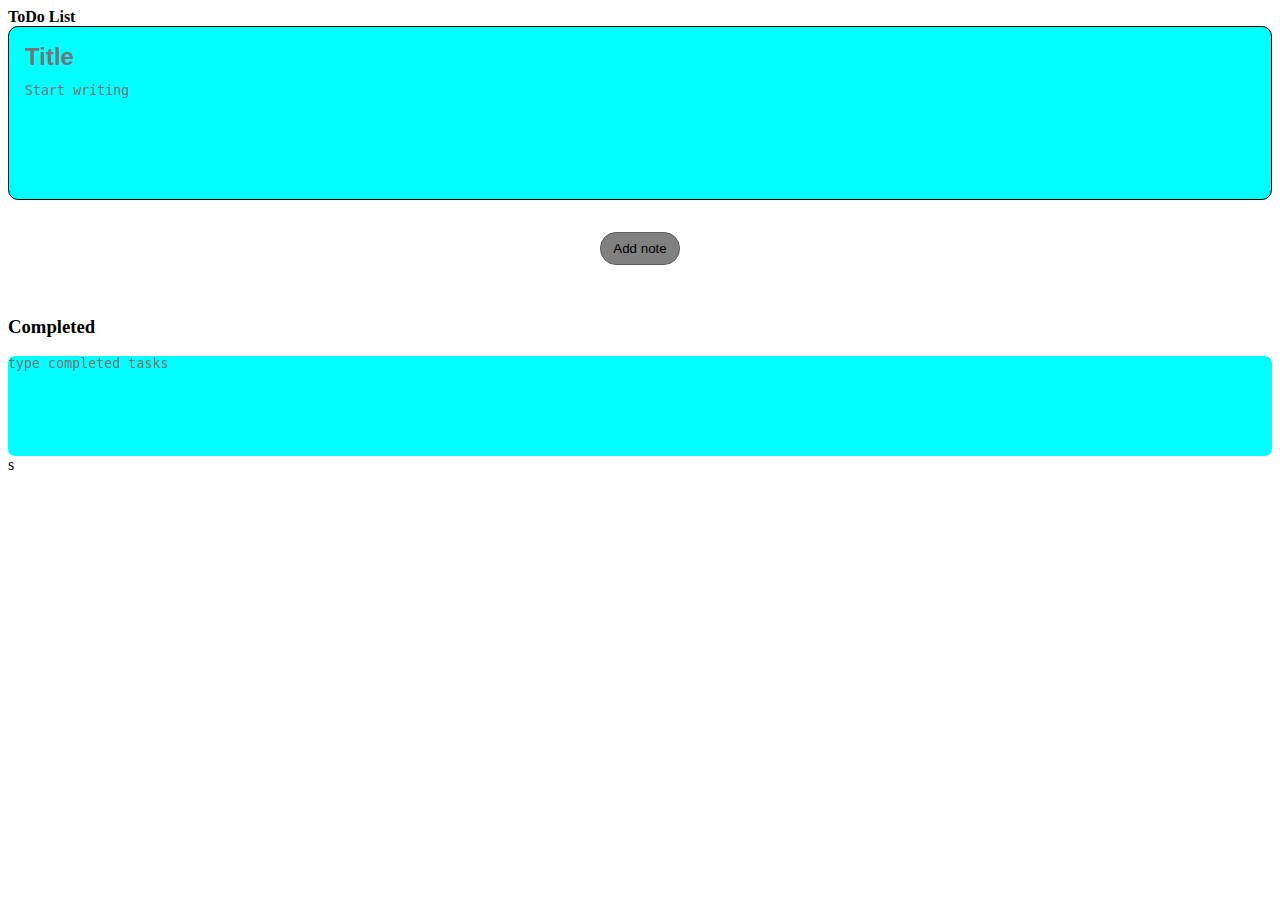
<file: index.html>
<!DOCTYPE html>
<html lang="en">

<head>
	<meta charset="UTF-8">
	<meta http-equiv="X-UA-Compatible" content="IE=edge">
	<meta name="viewport" content="width=device-width, initial-scale=1.0">
	<link rel="stylesheet" href="style.css">
	<!-- <script src="app.js"></script> -->

	<title>To Do List</title>
</head>

<body>
	<header class="container">
		<strong>ToDo List</strong>
	</header>

	<body>
		<main>
			<div class="new-note">
				<div class="tittle">
					<input type="text" name="title" id="title" placeholder="Title">
				</div>
				<textarea name="content" id="content" placeholder="Start writing"></textarea>
				<div id="form-error"></div>
			</div>
			<div class="button-container">
				<button class="add-btn" onclick="addNote()">Add note</button>
			</div>
			<div id="notes-wrapper"></div>
			<div class="modal">
				<div class="completed">
					<h3>Completed</h3>
					<textarea name="content" id="content" placeholder="type completed tasks"></textarea>
				</div>
			</div>
		</main>

		s
		<script>
			const notesWrapper = document.getElementById("notes-wrapper");
			const title = document.getElementById("title");
			const content = document.getElementById("content");
			const error = document.getElementById("form-error");
			const completed = document.querySelector(".completed");

			let notesData = [];

			const createNote = (uid, title, text, date) => {
				const note = document.createElement("div");
				note.className = "note";
				note.id = uid;
				note.innerHTML = `
			    <div class="note-title">${title}</div>
			    <div class="note-controls">
			      <button class="note-edit" onclick="editNote(${uid})">
			        Edit
			      </button>
			      <button class="note-save" style="display:none" onclick="saveNote(${uid})">
			        Save
			      </button>
			      <button class="note-delete" onclick="deleteNote(${uid})">
			        Delete
					<button class="completed" onclick="completed(${uid})">
			        completed
			      </button>
			    </div>
			    <div class="note-text">${text}</div>
			    <div class="note-date">${date}</div>
				
				
			  `;

				notesWrapper.insertBefore(note, notesWrapper.firstChild);
			};

			const addNote = () => {
				if (title.value.trim().length == 0 && content.value.trim().length == 0) {
					error.innerHTML = "Task cannot be blank";
					return;
				}

				const uid = new Date().getTime().toString();

				const noteObj = {
					uid: uid,
					title: title.value,
					text: content.value,
					date: new Date().toLocaleDateString()
				};

				notesData.push(noteObj);
				localStorage.setItem("notes", JSON.stringify(notesData));

				createNote(noteObj.uid, noteObj.title, noteObj.text, noteObj.date);

				error.innerText = "";
				content.value = "";
				title.value = "";
			};

			const editNote = (uid) => {
				const note = document.getElementById(uid);

				const noteTitle = note.querySelector(".note-title");
				const noteText = note.querySelector(".note-text");
				const noteSave = note.querySelector(".note-save");
				const noteEdit = note.querySelector(".note-edit");
				const completed = note.querySelector(".completed");
				noteTitle.contentEditable = "true";
				noteText.contentEditable = "true";
				noteEdit.style.display = "none";
				noteSave.style.display = "block";
				noteText.focus();
			};

			const saveNote = (uid) => {
				const note = document.getElementById(uid);

				const noteTitle = note.querySelector(".note-title");
				const noteText = note.querySelector(".note-text");
				const noteSave = note.querySelector(".note-save");
				const noteEdit = note.querySelector(".note-edit");

				if (
					noteTitle.innerText.trim().length == 0 &&
					noteText.value.trim().length == 0
				) {
					error.innerHTML = "Note cannot be empty";
					return;
				}

				notesData.forEach((note) => {
					if (note.uid == uid) {
						note.title = noteTitle.innerText;
						note.text = noteText.innerText;
					}
				});

				localStorage.setItem("notes", JSON.stringify(notesData));

				noteTitle.contentEditable = "false";
				noteText.contentEditable = "false";
				noteEdit.style.display = "block";
				noteSave.style.display = "none";
				error.innerText = "";
			};

			const deleteNote = (uid) => {
				let confirmDelete = confirm("Are you sure you want to delete this note?");
				if (!confirmDelete) {
					return;
				}

				const note = document.getElementById(uid);
				note.parentNode.removeChild(note);
				notesData = notesData.filter((note) => {
					return note.uid != uid;
				});
				localStorage.setItem("notes", JSON.stringify(notesData));
			};

			window.addEventListener("load", () => {
				notesData = localStorage.getItem("notes")
					? JSON.parse(localStorage.getItem("notes"))
					: [];
				notesData.forEach((note) => {
					createNote(note.uid, note.title, note.text, note.date);
				});
			});
			const completedTask = () => {
				if (title.value.trim().length == 0 && content.value.trim().length == 0) {
					error.innerHTML = "uncompleted task";
					return;
				}
			}


			// const completedTask = ['coding', 'playing football']
			// completed.splice(1, 0, 'sleeping')

			Resources
		</script>
</file>
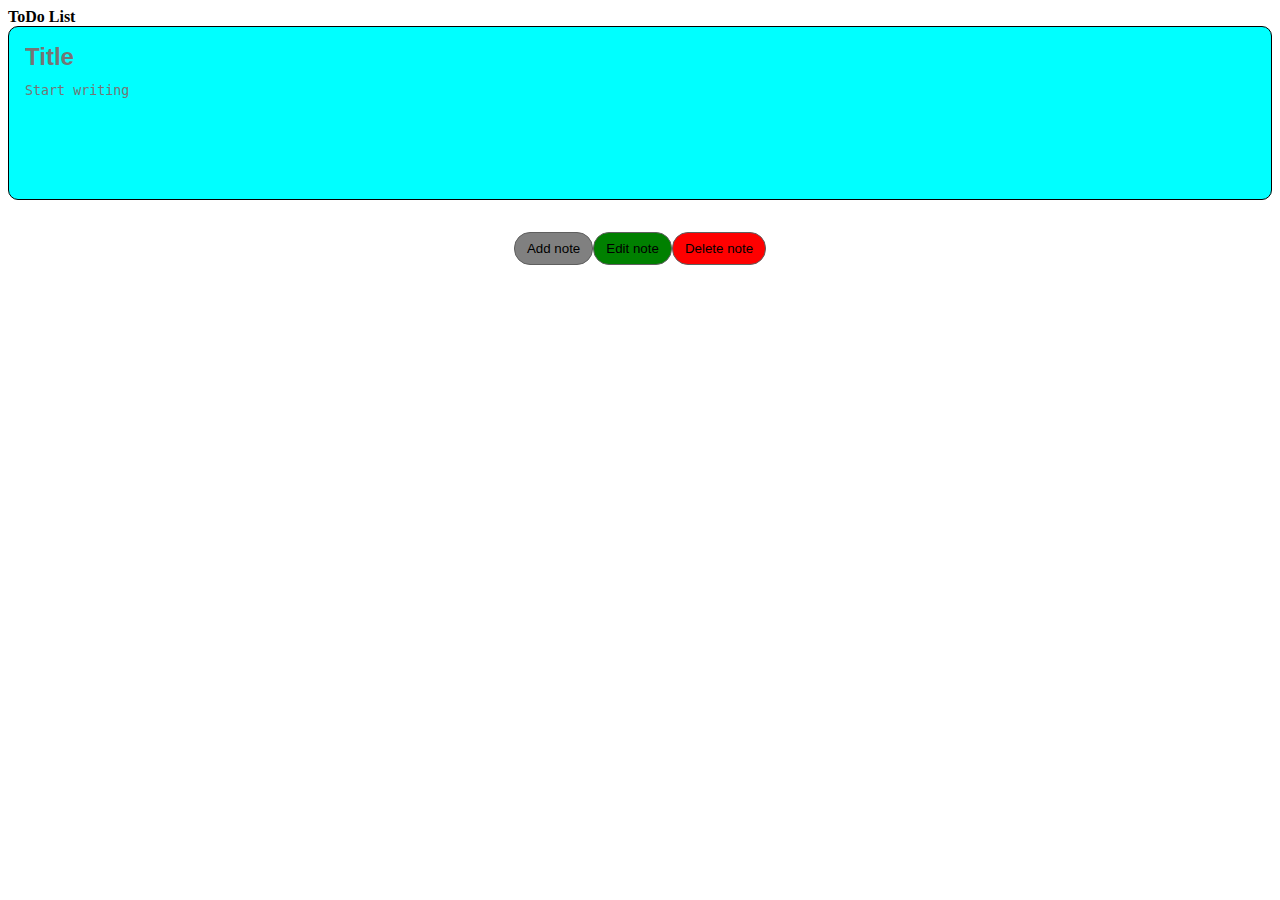
<file: html/index.html>
<!DOCTYPE html>
<html lang="en">

<head>
	<meta charset="UTF-8">
	<meta http-equiv="X-UA-Compatible" content="IE=edge">
	<meta name="viewport" content="width=device-width, initial-scale=1.0">
	<link rel="stylesheet" href="style.css">
	<!-- <script src="app.js"></script> -->

	<title>To Do List</title>
</head>

<body>
	<header class="container">
		<strong>ToDo List</strong>
	</header>

	<body>
		<main>
			<div class="new-note">
				<input type="text" name="title" id="title" placeholder="Title">
				<textarea name="content" id="content" placeholder="Start writing"></textarea>
				<div id="form-error"></div>
			</div>
			<div class="button-container">
				<button class="add-btn" onclick="addNote()">Add note</button>
				<button class="edit-btn" onclick="editNote()">Edit note</button>
				<button class="delete-btn" onclick="deleteNote()">Delete note</button>
			</div>
			<div id="notes-wrapper"></div>
		</main>


		<script>
			const notesWrapper = document.getElementById("notes-wrapper");
			const title = document.getElementById("title");
			const content = document.getElementById("content");
			const error = document.getElementById("form-error");

			let notesData = [];

			const createNote = (uid, title, text, date) => {
				const note = document.createElement("div");
				note.className = "note";
				note.id = uid;
				note.innerHTML = `
    <div class="note-title">${title}</div>
    <div class="note-controls">
      <button class="note-edit" onclick="editNote(${uid})">
        Edit
      </button>
      <button class="note-save" style="display:none" onclick="saveNote(${uid})">
        Save
      </button>
      <button class="note-delete" onclick="deleteNote(${uid})">
        Delete
      </button>
    </div>
    <div class="note-text">${text}</div>
    <div class="note-date">${date}</div>
  `;

				notesWrapper.insertBefore(note, notesWrapper.firstChild);
			};

			const addNote = () => {
				if (title.value.trim().length == 0 && content.value.trim().length == 0) {
					error.innerHTML = "Note cannot be empty";
					return;
				}

				const uid = new Date().getTime().toString();

				const noteObj = {
					uid: uid,
					title: title.value,
					text: content.value,
					date: new Date().toLocaleDateString()
				};

				notesData.push(noteObj);
				localStorage.setItem("notes", JSON.stringify(notesData));

				createNote(noteObj.uid, noteObj.title, noteObj.text, noteObj.date);

				error.innerText = "";
				content.value = "";
				title.value = "";
			};

			const editNote = (uid) => {
				const note = document.getElementById(uid);

				const noteTitle = note.querySelector(".note-title");
				const noteText = note.querySelector(".note-text");
				const noteSave = note.querySelector(".note-save");
				const noteEdit = note.querySelector(".note-edit");

				noteTitle.contentEditable = "true";
				noteText.contentEditable = "true";
				noteEdit.style.display = "none";
				noteSave.style.display = "block";
				noteText.focus();
			};

			const saveNote = (uid) => {
				const note = document.getElementById(uid);

				const noteTitle = note.querySelector(".note-title");
				const noteText = note.querySelector(".note-text");
				const noteSave = note.querySelector(".note-save");
				const noteEdit = note.querySelector(".note-edit");

				if (
					noteTitle.innerText.trim().length == 0 &&
					noteText.value.trim().length == 0
				) {
					error.innerHTML = "Note cannot be empty";
					return;
				}

				notesData.forEach((note) => {
					if (note.uid == uid) {
						note.title = noteTitle.innerText;
						note.text = noteText.innerText;
					}
				});

				localStorage.setItem("notes", JSON.stringify(notesData));

				noteTitle.contentEditable = "false";
				noteText.contentEditable = "false";
				noteEdit.style.display = "block";
				noteSave.style.display = "none";
				error.innerText = "";
			};

			const deleteNote = (uid) => {
				let confirmDelete = confirm("Are you sure you want to delete this note?");
				if (!confirmDelete) {
					return;
				}

				const note = document.getElementById(uid);
				note.parentNode.removeChild(note);
				notesData = notesData.filter((note) => {
					return note.uid != uid;
				});
				localStorage.setItem("notes", JSON.stringify(notesData));
			};

			window.addEventListener("load", () => {
				notesData = localStorage.getItem("notes")
					? JSON.parse(localStorage.getItem("notes"))
					: [];
				notesData.forEach((note) => {
					createNote(note.uid, note.title, note.text, note.date);
				});
			});


			Resources
		</script>
</file>
<file: style.css>
/* .first{
    background-color: green;
    color: black;
}

.second{
    background-color: red;
    color: black ;
} */
.new-note {
  margin-bottom: 32px;
  background-color: aqua;
  border: 1px solid black;
  border-radius: 10px;
  padding: 16px;
  position: relative;
}

.new-note input {
  width: 100%;
  background: transparent;
  border: none;
  outline: none;
  font-size: 1.5rem;
  font-weight: 700;
  padding: 0 0 12px;
}

.new-note textarea {
  display: block;
  width: 100%;
  min-height: 100px;
  border: none;
  resize: none;
  background: transparent;
  outline: none;
  padding: 0;
}

#form-error {
  color: #b33030;
  position: absolute;
  bottom: -32px;
  left: 0;
}

.button-container {
  display: flex;
  justify-content: center;
  margin-bottom: 32px;
}

.add-btn {
  border: 1px solid rgb(95, 95, 95);
  background-color: grey;
  transition: background-color 250ms, color 250ms;
  border-radius: 16px;
  cursor: pointer;
  padding: 8px 12px;
}

.edit-btn {
  border: 1px solid rgb(95, 95, 95);
  background-color: green;
  transition: background-color 250ms, color 250ms;
  border-radius: 16px;
  cursor: pointer;
  padding: 8px 12px;
}

.add-btn:hover {
  /* background-color:yellow; */
  color: white;
}

.edit-btn:hover {
  /* background-color:green; */
  color: white;
}

.delete-btn {
  border: 1px solid rgb(95, 95, 95);
  background-color: red;
  transition: background-color 250ms, color 250ms;
  border-radius: 16px;
  cursor: pointer;
  padding: 8px 12px;
}

.delete-btn:hover {
  /* background-color:; */
  color: white;
}

#notes-wrapper {
  display: flex;
  flex-direction: column;
  gap: 32px;
}

.note {
  position: relative;
  overflow: hidden;
  background: white;
  border: 1px solid #dadada;
  border-radius: 6px;
  padding: 16px;
}

.note-title {
  font-size: 1.5em;
  font-weight: 700;
  margin-bottom: 12px;
  width: 100%;
  display: inline-block;
  overflow-wrap: break-word;
  white-space: pre-wrap;
}

.note-title:last-child {
  margin-bottom: 0;
}

.note-text {
  margin-bottom: 16px;
  background-color: white;
  width: 100%;
  overflow-wrap: break-word;
  white-space: pre-wrap;
  background-color: white;
  overflow: hidden;
  width: 100%;
}

.note-date {
  font-size: 0.75em;
  text-align: right;
  border-top: 1px solid #dadada;
  padding-top: 16px;
  width: 100%;
  margin-top: auto;
}

.note-controls {
  position: absolute;
  right: 0;
  top: 0;
  background-color: white;
  font-size: 0.75rem;
  column-gap: 8px;
  padding: 8px;
  display: flex;
  opacity: 0;
  transition: opacity 350ms;
}

.note:hover .note-controls,
.note-controls:focus-within {
  opacity: 1;
}

.note-controls button {
  padding: 0;
  border: none;
  background-color: transparent;
  cursor: pointer;
  padding: 0.5rem;
}

.note-controls button:hover {
  filter: brightness(0.85)
}

.note-delete {
  color: #bb0000;
}

.note-edit {
  color: #00bb00;
}

.note-save {
  color: #0000bb;
}

.note-save[disabled="true"] {
  color: #dfdfdf;
  pointer-events: none;
  user-select: none;
  cursor: not-allowed;
}

.completedBtn {
  background-color: grey;
  border-radius: 7px;
  border: 1px solid rgb(95, 95, 95);
  transition: background-color 250ms, color 250ms;
  cursor: pointer;
  padding: 8px 12px;
}

.completed textarea {
  display: block;
  width: 100%;
  min-height: 100px;
  border: none;
  resize: none;
  background: aqua;
  outline: none;
  padding: 0;
  border-radius: 7px;
}
</file>
<file: html/style.css>
/* .first{
    background-color: green;
    color: black;
}

.second{
    background-color: red;
    color: black ;
} */
.new-note {
    margin-bottom: 32px;
    background-color: aqua;
    border: 1px solid black;
    border-radius: 10px;
    padding: 16px;
    position: relative;
  }
  .new-note input {
    width: 100%;
    background: transparent;
    border: none;
    outline: none;
    font-size: 1.5rem;
    font-weight: 700;
    padding: 0 0 12px;
  }
  .new-note textarea {
    display: block;
    width: 100%;
    min-height: 100px;
    border: none;
    resize: none;
    background: transparent;
    outline: none;
    padding: 0;
  }
  #form-error {
    color: #b33030;
    position: absolute;
    bottom: -32px;
    left: 0;
  }
  .button-container {
    display: flex;
    justify-content: center;
    margin-bottom: 32px;
  }
  .add-btn {
    border: 1px solid rgb(95, 95, 95);
    background-color:grey;
    transition: background-color 250ms, color 250ms;
    border-radius: 16px;
    cursor: pointer;
    padding: 8px 12px;
  }
  .edit-btn{
    border: 1px solid rgb(95, 95, 95);
    background-color: green;
    transition: background-color 250ms, color 250ms;
    border-radius: 16px;
    cursor: pointer;
    padding: 8px 12px;
  }
  .add-btn:hover {
    /* background-color:yellow; */
    color: white;
  }
  .edit-btn:hover{
    /* background-color:green; */
    color: white;
  }
  .delete-btn{
    border: 1px solid rgb(95, 95, 95);
    background-color:red;
    transition: background-color 250ms, color 250ms;
    border-radius: 16px;
    cursor: pointer;
    padding: 8px 12px;
  }
  .delete-btn:hover{
    /* background-color:; */
    color: white;
  }
  #notes-wrapper {
    display: flex;
    flex-direction: column;
    gap: 32px;
  }
  .note {
    position: relative;
    overflow: hidden;
    background: white;
    border: 1px solid #dadada;
    border-radius: 6px;
    padding: 16px;
  }
  .note-title {
    font-size: 1.5em;
    font-weight: 700;
    margin-bottom: 12px;
    width: 100%;
    display: inline-block;
    overflow-wrap: break-word;
    white-space: pre-wrap;
  }
  .note-title:last-child {
    margin-bottom: 0;
  }
  .note-text {
    margin-bottom: 16px;
    background-color: white;
    width: 100%;
    overflow-wrap: break-word;
    white-space: pre-wrap;
    background-color: white;
    overflow: hidden;
    width: 100%;
  }
  .note-date {
    font-size: 0.75em;
    text-align: right;
    border-top: 1px solid #dadada;
    padding-top: 16px;
    width: 100%;
    margin-top: auto;
  }
  .note-controls {
    position: absolute;
    right: 0;
    top: 0;
    background-color: white;
    font-size: 0.75rem;
    column-gap: 8px;
    padding: 8px;
    display: flex;
    opacity: 0;
    transition: opacity 350ms;
  }
  .note:hover .note-controls,
  .note-controls:focus-within {
    opacity: 1;
  }
  .note-controls button {
    padding: 0;
    border: none;
    background-color: transparent;
    cursor: pointer;
    padding: 0.5rem;
  }
  .note-controls button:hover {
    filter: brightness(0.85)
  }
  .note-delete {
    color: #bb0000;
  }
  .note-edit {
    color: #00bb00;
  }
  .note-save {
    color: #0000bb;
  }
  .note-save[disabled="true"] {
    color: #dfdfdf;
    pointer-events: none;
    user-select: none;
    cursor: not-allowed;
  }
</file>
